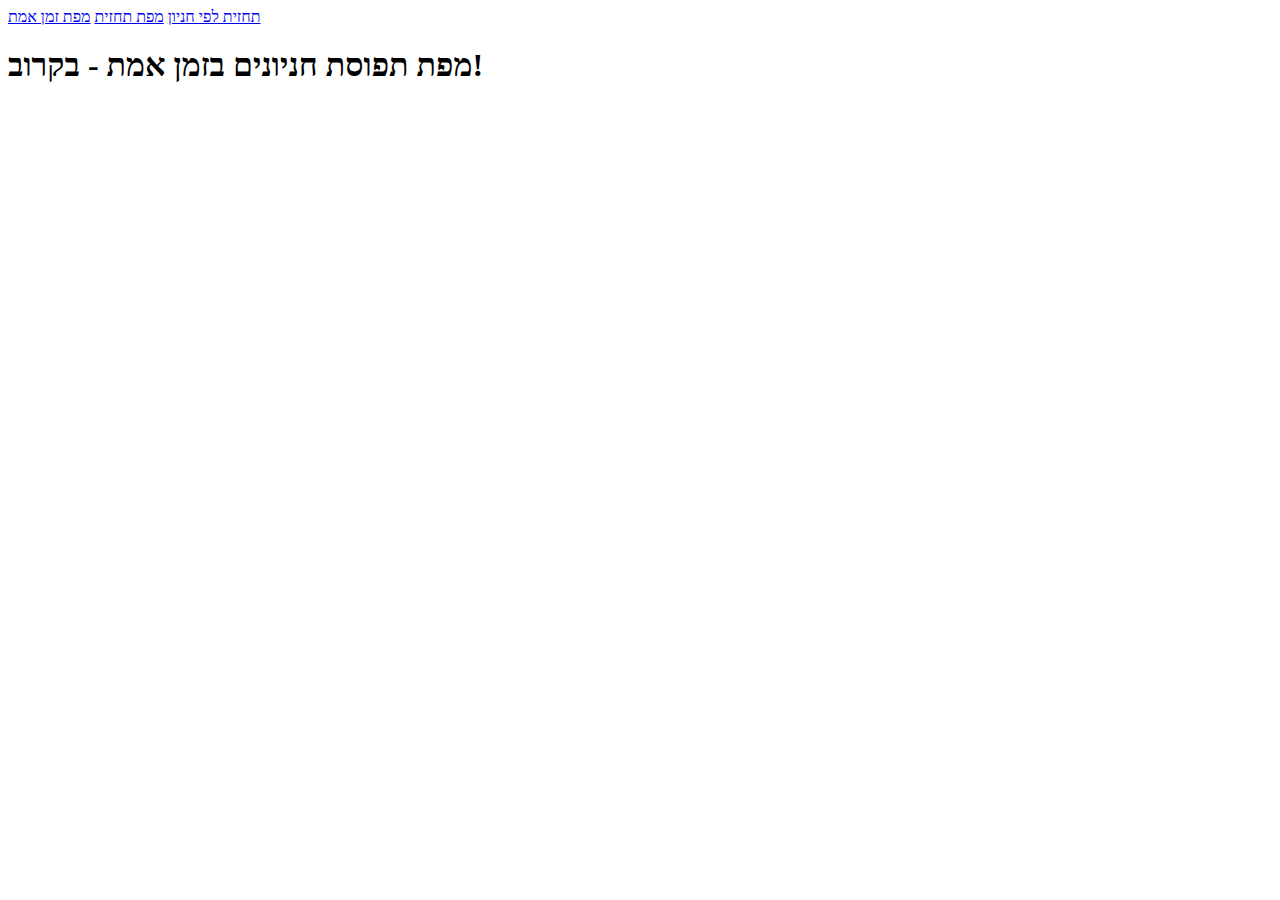
<file: Front/map_realtime.html>
<body class="bg-gray-100 p-4 md:p-6 font-sans">
  <nav
    class="bg-white shadow mb-4 p-4 text-center space-x-4 rtl:space-x-reverse"
  >
    <a href="index.html" class="text-blue-600 hover:underline"
      >תחזית לפי חניון</a
    >
    <a href="map_prediction.html" class="text-blue-600 hover:underline"
      >מפת תחזית</a
    >
    <a href="map_realtime.html" class="text-blue-600 hover:underline font-bold"
      >מפת זמן אמת</a
    >
  </nav>

  <div class="max-w-xl mx-auto bg-white p-6 rounded-xl shadow-md">
    <h1 class="text-2xl font-bold mb-4 text-center">
      מפת תפוסת חניונים בזמן אמת - בקרוב!
    </h1>
  </div>
</body>
</file>
